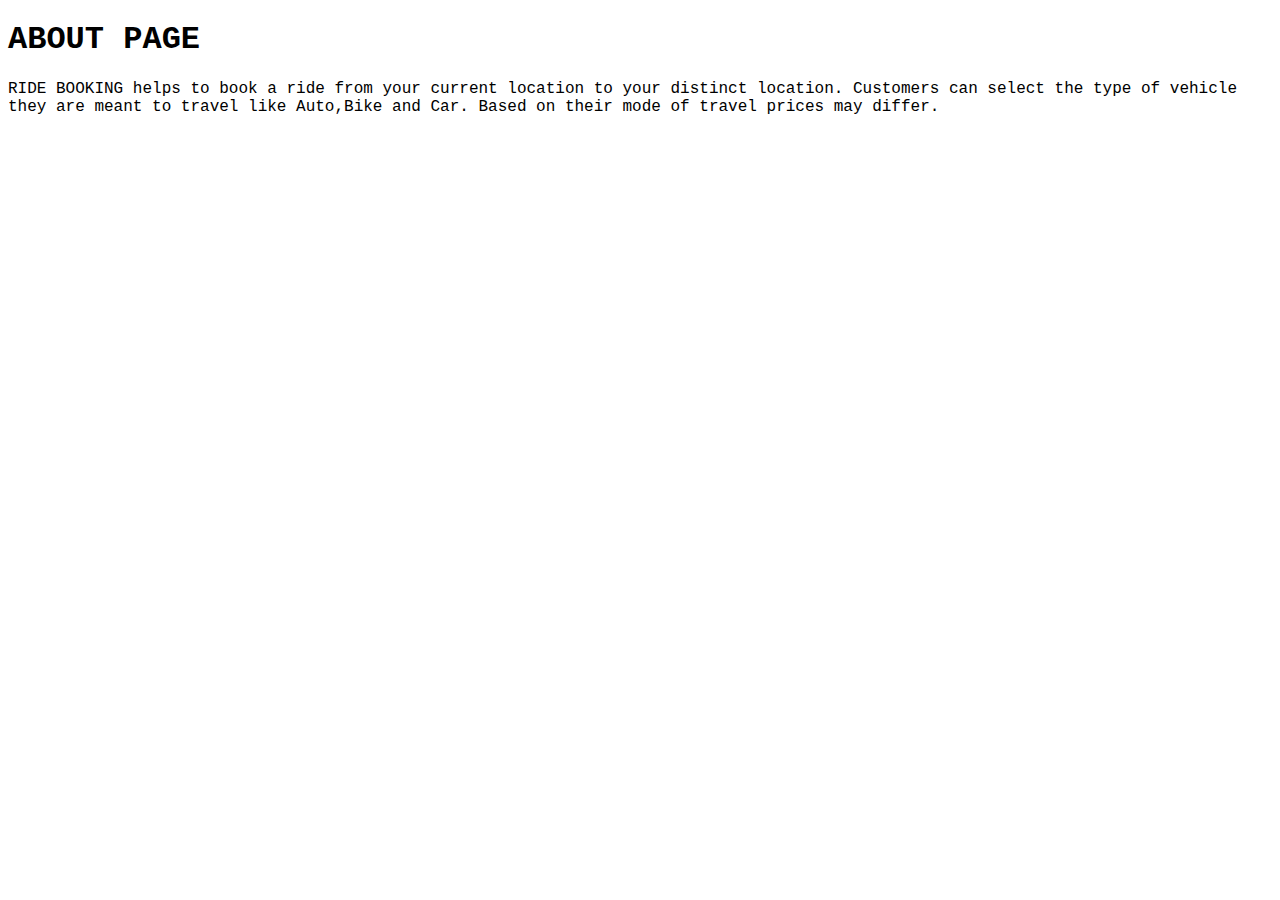
<file: about.html>
<!DOCTYPE html>
<html lang="en">
<head>
    <meta charset="UTF-8">
    <meta name="viewport" content="width=device-width, initial-scale=1.0">
    <title>About page</title>
    <link rel="stylesheet" href="style.css">
</head>
<body>
    <div class="ABOUT US">
        <h1>ABOUT PAGE</h1>
        <P> RIDE BOOKING helps to book a ride from your current location to your distinct location.
            Customers can select the type of vehicle they are meant to travel like Auto,Bike and Car.
            Based on their mode of travel prices may differ.
        </P>
    </div>
</body>
</html>
</file>
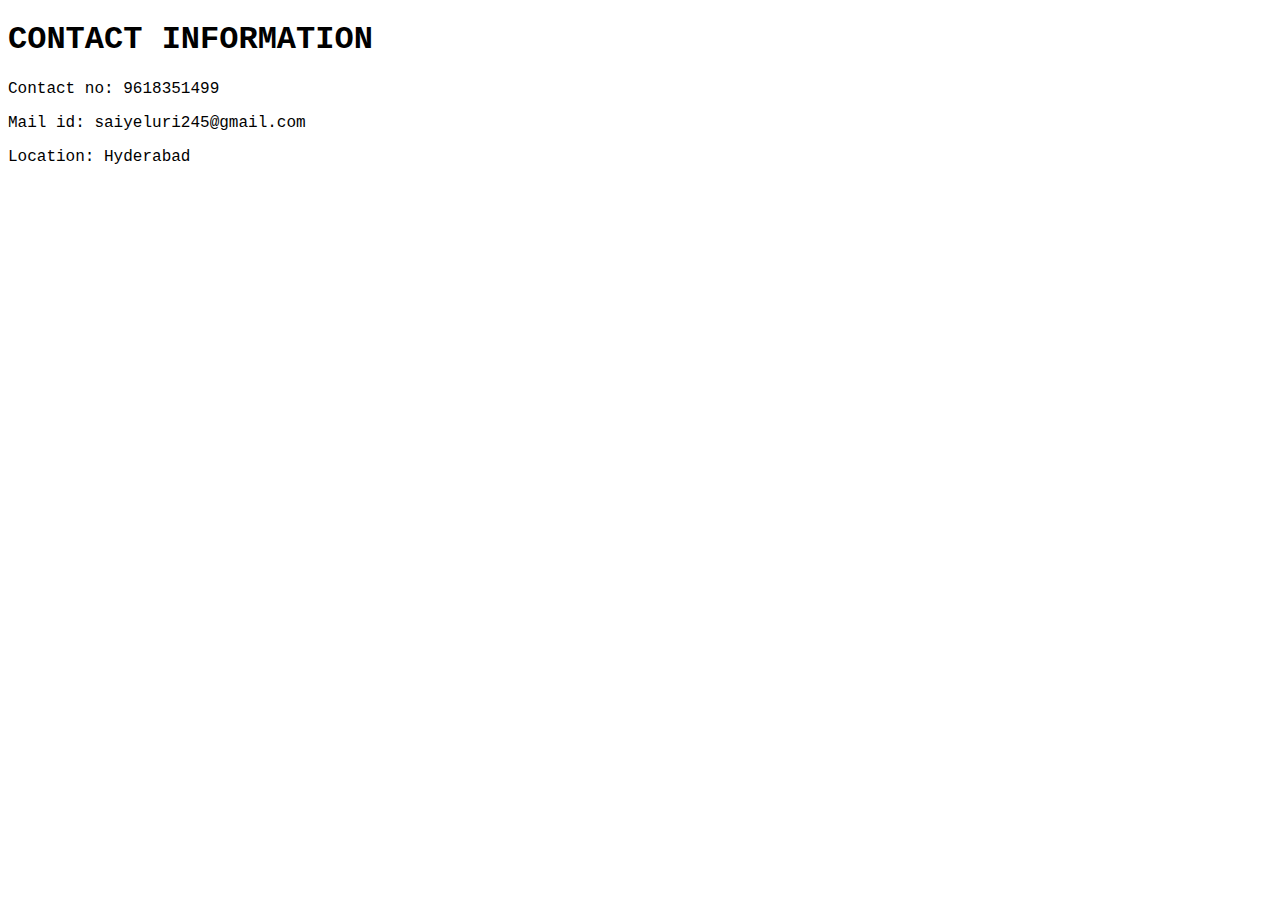
<file: contact.html>
<!DOCTYPE html>
<html lang="en">
<head>
    <meta charset="UTF-8">
    <meta name="viewport" content="width=device-width, initial-scale=1.0">
    <title>Contact</title>
    <link rel="stylesheet" href="style.css">
</head>
<body>
    <div class="Contact-info">
        <h1>CONTACT INFORMATION</h1>
        <p>Contact no: 9618351499</p>
        <p>Mail id: saiyeluri245@gmail.com</p>
        <p>Location: Hyderabad</p>
    </div> 
</body>
</html>
</file>
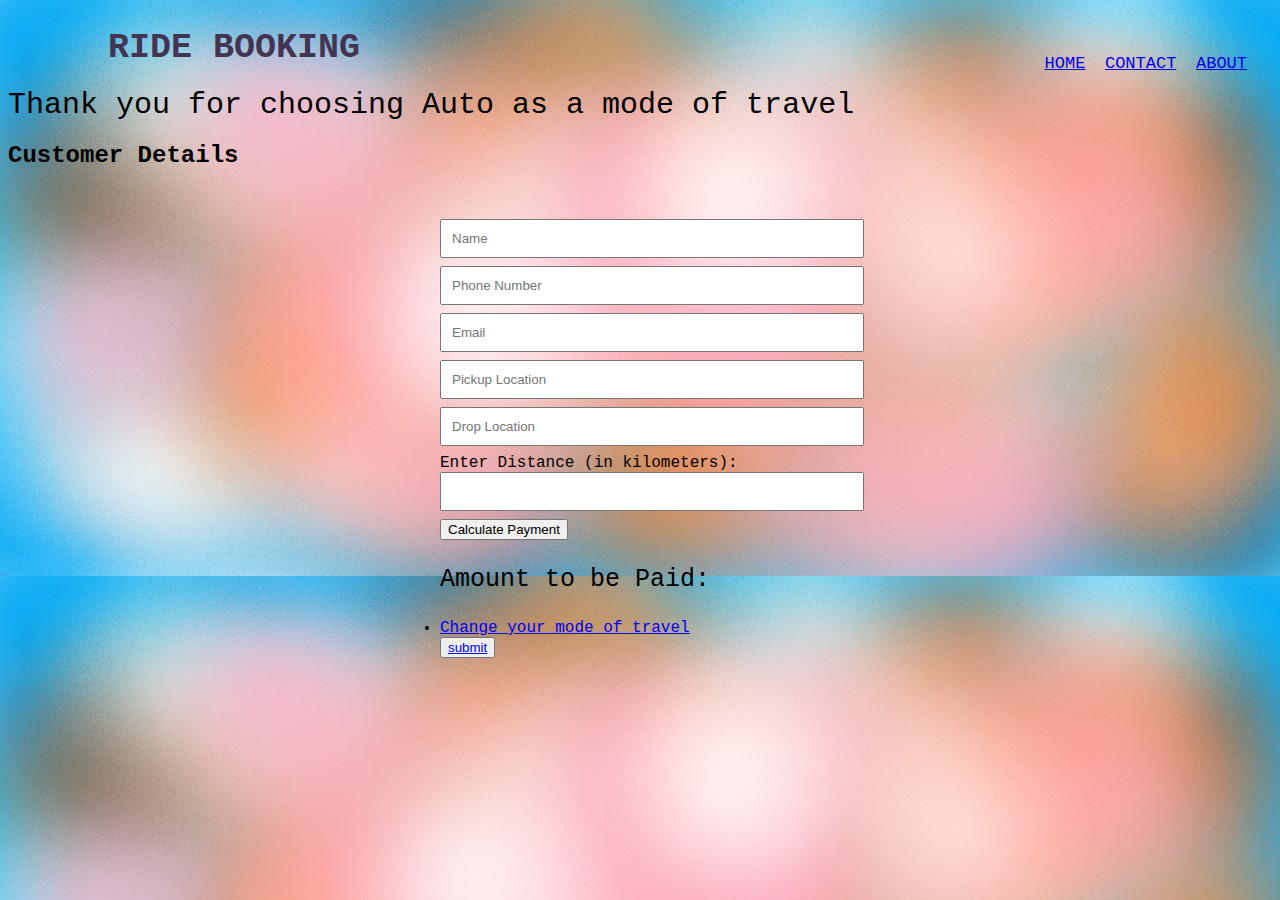
<file: contact1.html>
<!DOCTYPE html>
<html lang="en">
<head>
    <meta charset="UTF-8">
    <meta name="viewport" content="width=device-width, initial-scale=1.0">
    <title>Contact-info</title>
    <link rel="stylesheet" href="style3.css">
</head>
<body style="background: url(image3.jpg);">
    <nav>
    <label class="logo">RIDE BOOKING</label>
        <ul>
            <li><a href="index.html">HOME</a></li>
            <li><a href="contact.html">CONTACT</a></li>
            <li><a href="about.html">ABOUT</a></li>
        </ul>
    </nav>
    <header>
            Thank you for choosing Auto as a mode of travel
    </header>
    <section id="customer-details">
        <h2>Customer Details</h2>
        <form action="#">
            <div class="container">
          <input type="text" placeholder="Name" required>
          <input type="number" placeholder="Phone Number" required="10">
          <input type="text" placeholder="Email" required>
          <input type="text" placeholder="Pickup Location" required>
          <input type="text" placeholder="Drop Location" required>
          <label for="distance">Enter Distance (in kilometers):</label>
          <input type="number" id="distance">
          <button onclick="calculatePayment()">Calculate Payment</button>
          <p id="paymentAmount">Amount to be Paid: </p>
          <li><a href="vehiclemode.html">Change your mode of travel</a></li>

         
            <button type="submit"><a href="IMAGE5.png">submit</a></li></button>
        </form>
      </section>
      <script src="script1.js">

      </script>

<body>
</html>
</file>
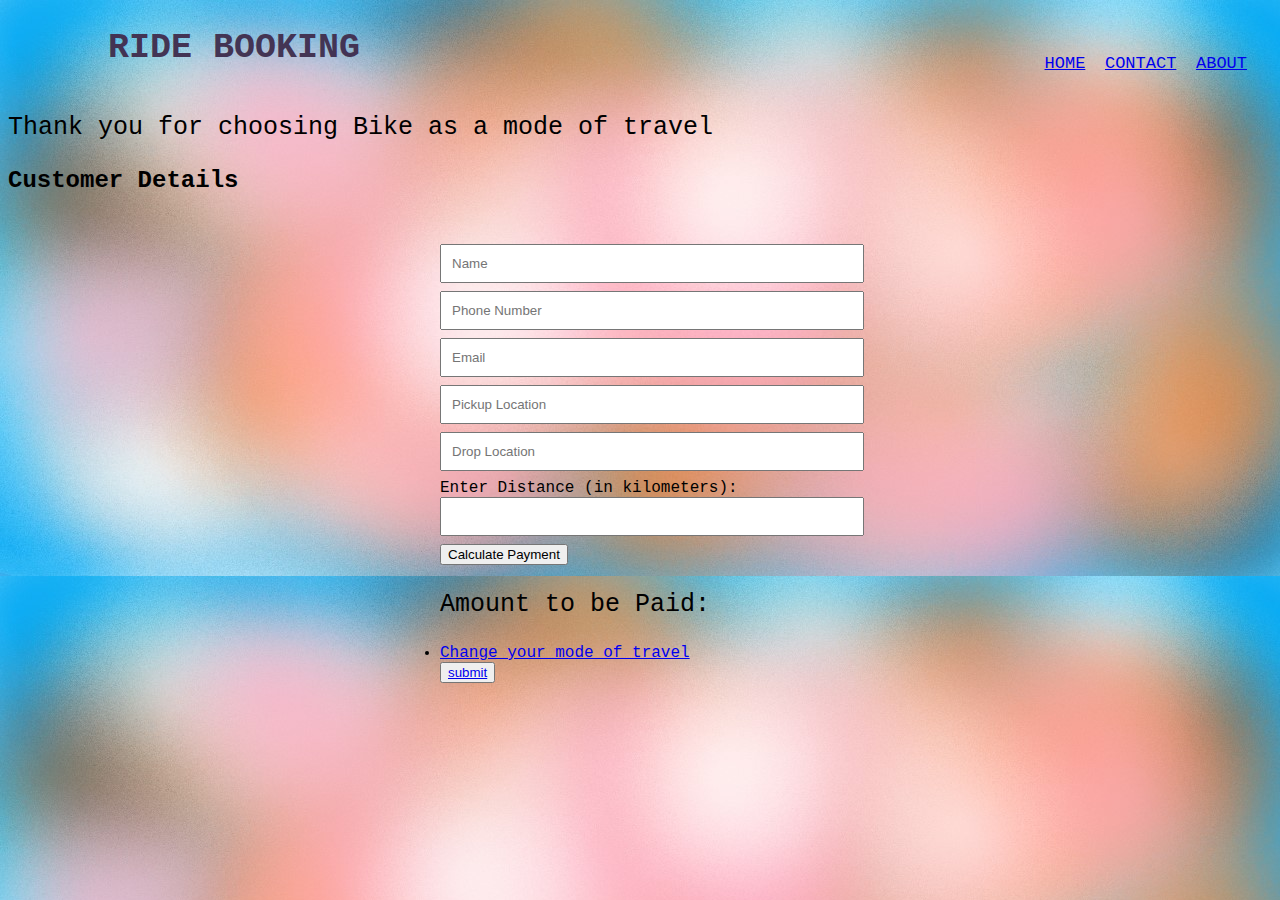
<file: contact2.html>
<!DOCTYPE html>
<html lang="en">
<head>
    <meta charset="UTF-8">
    <meta name="viewport" content="width=device-width, initial-scale=1.0">
    <title>Contact-info</title>
    <link rel="stylesheet" href="style3.css">
</head>
<body style="background: url(image3.jpg);">
    <nav>
    <label class="logo">RIDE BOOKING</label>
        <ul>
            <li><a href="index.html">HOME</a></li>
            <li><a href="contact.html">CONTACT</a></li>
            <li><a href="about.html">ABOUT</a></li>
        </ul>
    </nav>
    <header>
        <p>
            Thank you for choosing Bike as a mode of travel</p>
    </header>
    <section id="customer-details">
        <h2>Customer Details</h2>
        <form action="#">
            <div class="container">
          <input type="text" placeholder="Name" required>
          <input type="number" placeholder="Phone Number" required="10">
          <input type="text" placeholder="Email" required>
          <input type="text" placeholder="Pickup Location" required>
          <input type="text" placeholder="Drop Location" required>
          <label for="distance">Enter Distance (in kilometers):</label>
          <input type="number" id="distance">
          <button onclick="calculatePayment()">Calculate Payment</button>
          <p id="paymentAmount">Amount to be Paid: </p>
          <li><a href="vehiclemode.html">Change your mode of travel</a></li>

         
          <button type="submit"><a href="IMAGE5.png">submit</a></li></button>
            </div>
            </div>
        </form>
      </section>
      <script src="script2.js"></script>

<body>
</html>
</file>
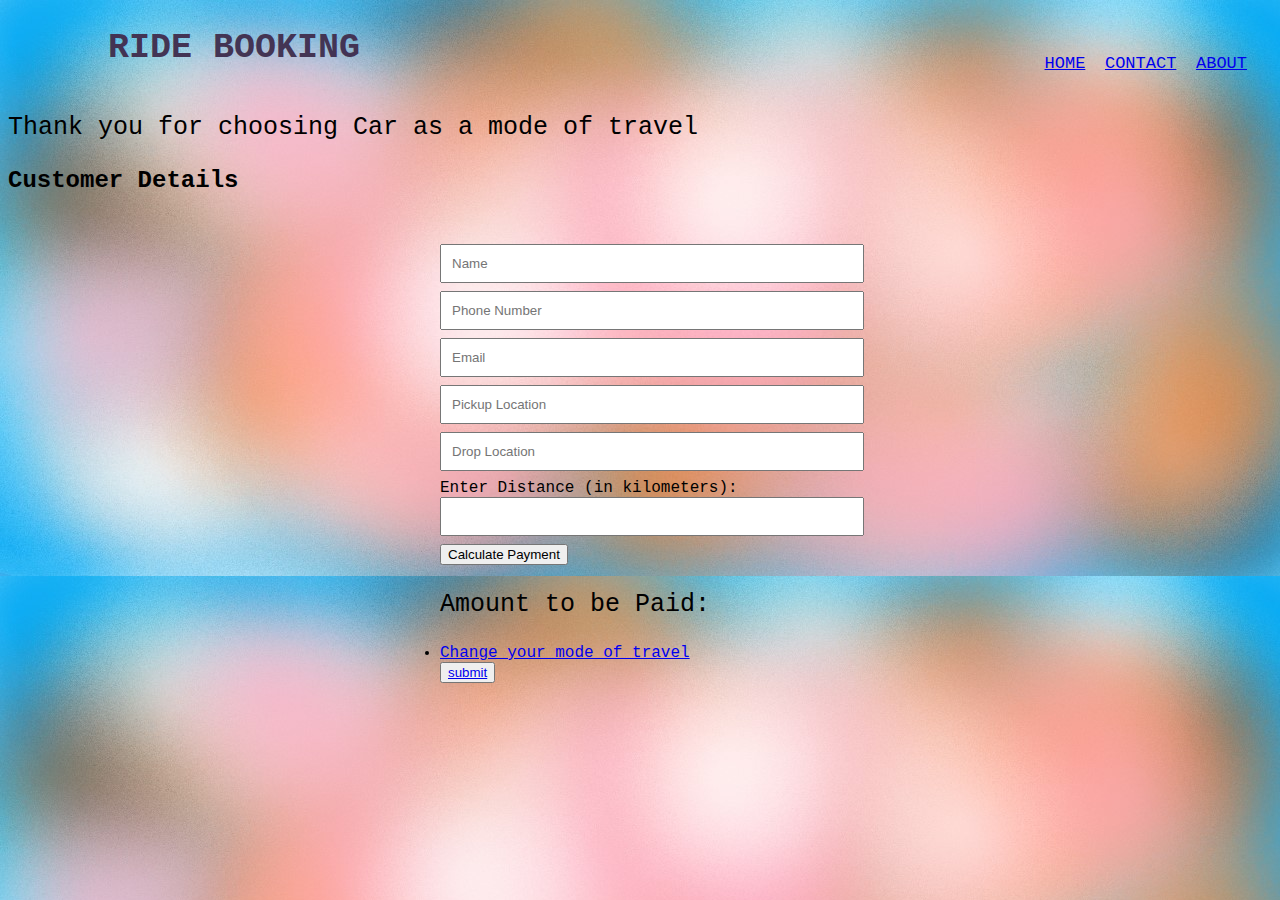
<file: contact3.html>
<!DOCTYPE html>
<html lang="en">
<head>
    <meta charset="UTF-8">
    <meta name="viewport" content="width=device-width, initial-scale=1.0">
    <title>Contact-info</title>
    <link rel="stylesheet" href="style3.css">
</head>
<body style="background: url(image3.jpg);">
    <nav>
    <label class="logo">RIDE BOOKING</label>
        <ul>
            <li><a href="index.html">HOME</a></li>
            <li><a href="contact.html">CONTACT</a></li>
            <li><a href="about.html">ABOUT</a></li>
        </ul>
    </nav>
    <header>
        <p>
            Thank you for choosing Car as a mode of travel</p>
    </header>
    <section id="customer-details">
        <h2>Customer Details</h2>
        <form action="#">
            <div class="container">
          <input type="text" placeholder="Name" required>
          <input type="number" placeholder="Phone Number" required="10">
          <input type="text" placeholder="Email" required>
          <input type="text" placeholder="Pickup Location" required>
          <input type="text" placeholder="Drop Location" required>
          <label for="distance">Enter Distance (in kilometers):</label>
          <input type="number" id="distance">
          <button onclick="calculatePayment()">Calculate Payment</button>
          <p id="paymentAmount">Amount to be Paid: </p>
          <li><a href="vehiclemode.html">Change your mode of travel</a></li>

         
          <button type="submit"><a href="IMAGE5.png">submit</a></li></button>
            </div>
            </div>
        </form>
      </section>
      <script src="script3.js"></script>

<body>
</html>
</file>
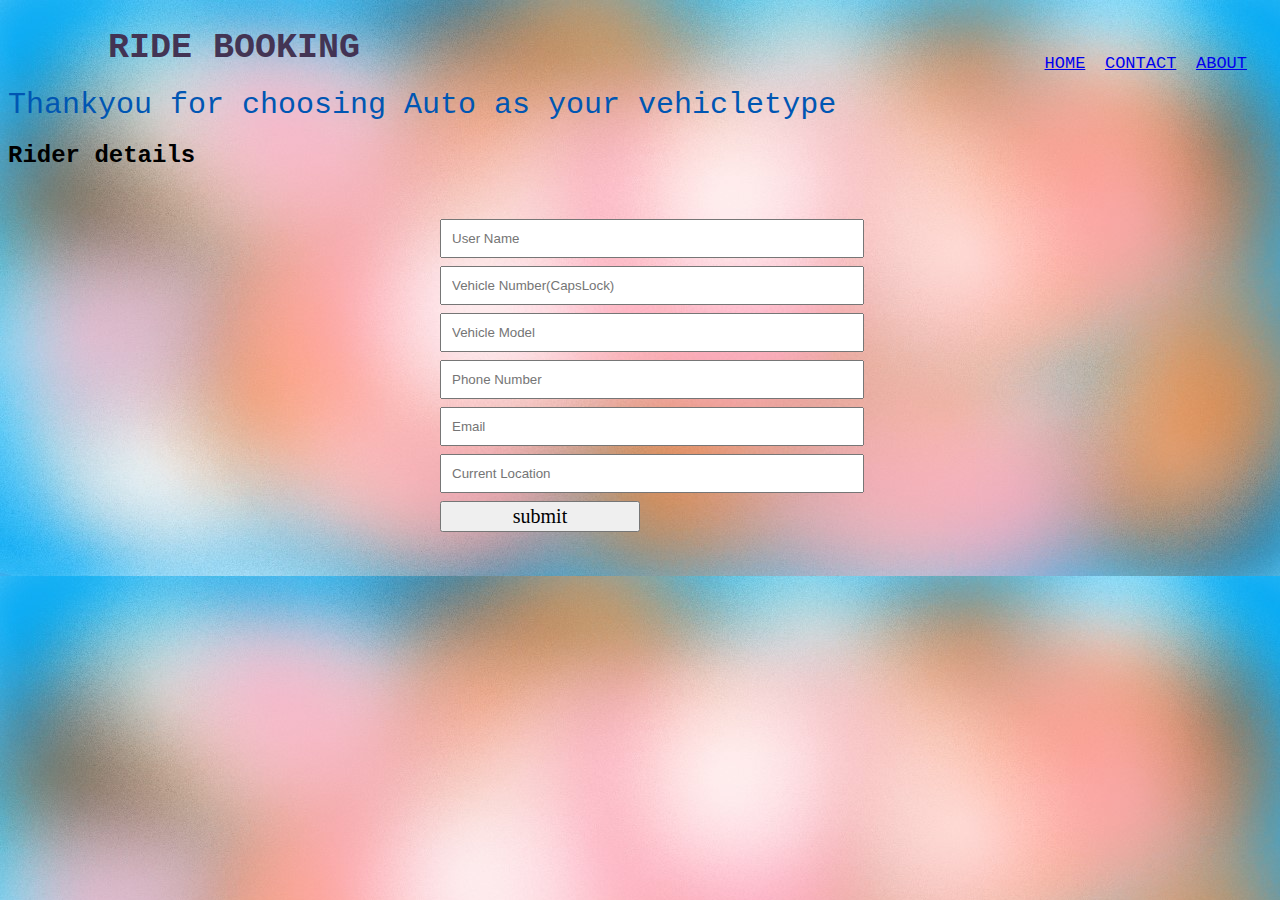
<file: rider1.html>
<!DOCTYPE html>
<html lang="en">
<head>
    <meta charset="UTF-8">
    <meta name="viewport" content="width=device-width, initial-scale=1.0">
    <title>Contact-info</title>
    <link rel="stylesheet" href="style5.css">
</head>
<body style="background: url(image3.jpg);">
    <nav>
    <label class="logo">RIDE BOOKING</label>
        <ul>
            <li><a href="index.html">HOME</a></li>
            <li><a href="contact.html">CONTACT</a></li>
            <li><a href="about.html">ABOUT</a></li>
        </ul>
    </nav>
    <header>
            Thankyou for choosing Auto as your vehicletype
    </header>
    <section id="Rider Details">
        <h2>Rider details</h2>
        <form action="#">
            <div class="container">
                <input type="text" placeholder="User Name" required>
                <input type="text"  placeholder="Vehicle Number(CapsLock)" required>
                <input type="text" placeholder="Vehicle Model">
                <input type="number" placeholder="Phone Number" required="10">
                <input type="text" placeholder="Email" required>
                <input type="text" placeholder="Current Location" required>
                <button type="submit">submit</a></button>
            </div>
    </body>
</html>
</file>
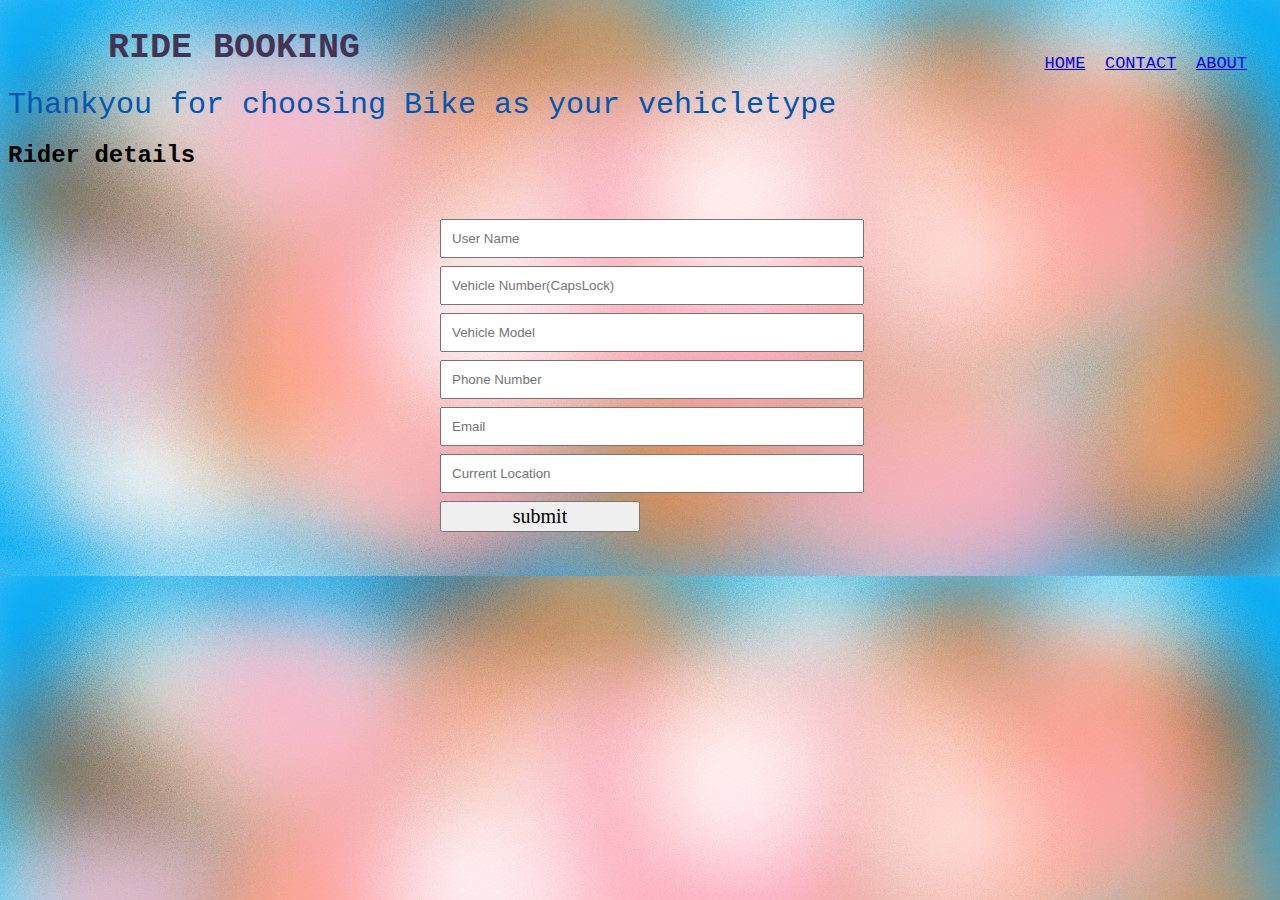
<file: rider2.html>
<!DOCTYPE html>
<html lang="en">
<head>
    <meta charset="UTF-8">
    <meta name="viewport" content="width=device-width, initial-scale=1.0">
    <title>Contact-info</title>
    <link rel="stylesheet" href="style5.css">
</head>
<body style="background: url(image3.jpg);">
    <nav>
    <label class="logo">RIDE BOOKING</label>
        <ul>
            <li><a href="index.html">HOME</a></li>
            <li><a href="contact.html">CONTACT</a></li>
            <li><a href="about.html">ABOUT</a></li>
        </ul>
    </nav>
    <header>
            Thankyou for choosing Bike as your vehicletype
    </header>
    <section id="Rider Details">
        <h2>Rider details</h2>
        <form action="#">
            <div class="container">
                <input type="text" placeholder="User Name" required>
                <input type="text"  placeholder="Vehicle Number(CapsLock)" required>
                <input type="text" placeholder="Vehicle Model">
                <input type="number" placeholder="Phone Number" required="10">
                <input type="text" placeholder="Email" required>
                <input type="text" placeholder="Current Location" required>
                
                <button type="submit">submit</button>
            </div>
    </body>
</html>
</file>
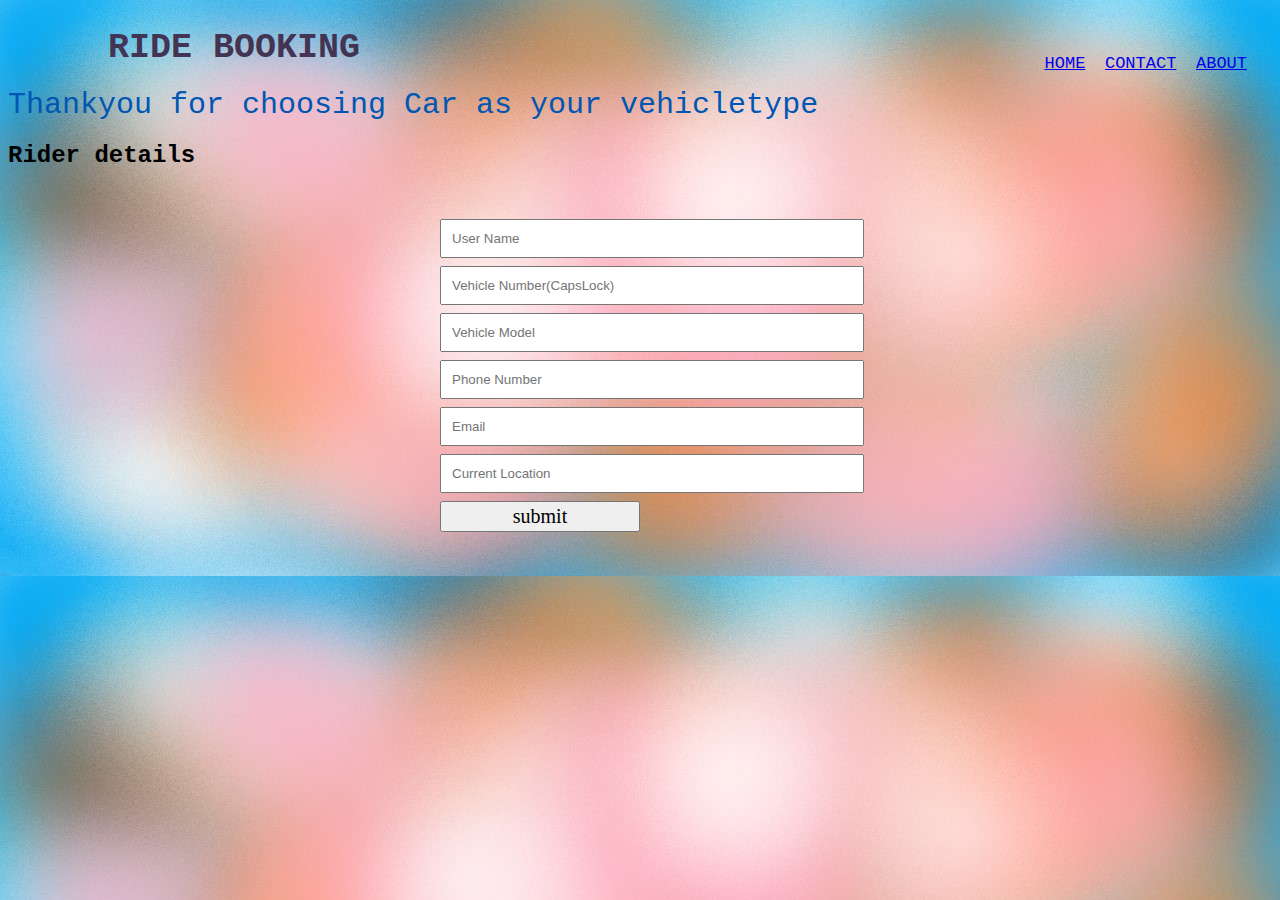
<file: rider3.html>
<!DOCTYPE html>
<html lang="en">
<head>
    <meta charset="UTF-8">
    <meta name="viewport" content="width=device-width, initial-scale=1.0">
    <title>Contact-info</title>
    <link rel="stylesheet" href="style5.css">
</head>
<body style="background: url(image3.jpg);">
    <nav>
    <label class="logo">RIDE BOOKING</label>
        <ul>
            <li><a href="index.html">HOME</a></li>
            <li><a href="contact.html">CONTACT</a></li>
            <li><a href="about.html">ABOUT</a></li>
        </ul>
    </nav>
    <header>
            Thankyou for choosing Car as your vehicletype
    </header>
    <section id="Rider Details">
        <h2>Rider details</h2>
        <form action="#">
            <div class="container">
                <input type="text" placeholder="User Name" required>
                <input type="text"  placeholder="Vehicle Number(CapsLock)" required>
                <input type="text" placeholder="Vehicle Model">
                <input type="number" placeholder="Phone Number" required="10">
                <input type="text" placeholder="Email" required>
                <input type="text" placeholder="Current Location" required>
                <button type="submit">submit</button>
            </div>
    </body>
</html>
</file>
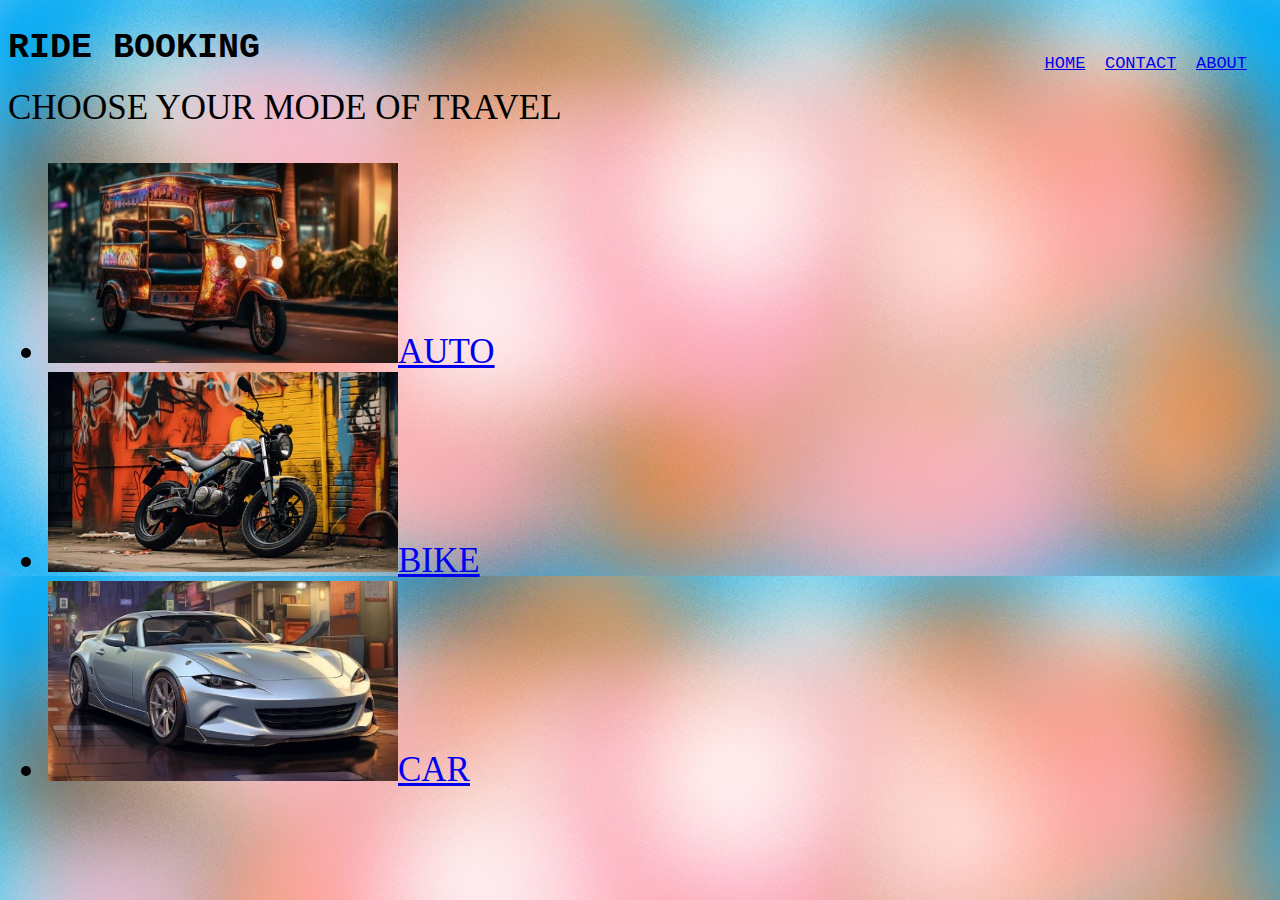
<file: vehiclemode.html>
<!DOCTYPE html>
<html lang="en">
<head>
    <meta charset="UTF-8">
    <meta name="viewport" content="width=device-width, initial-scale=1.0">
    <title>Choose your vehicle</title>
    <link rel="stylesheet" href="style2.css">
</head>
<body style="background: url(image3.jpg);">
    <nav>
    <label class="logo">RIDE BOOKING</label>
        <ul>
            <li><a href="index.html">HOME</a></li>
            <li><a href="contact.html">CONTACT</a></li>
            <li><a href="about.html">ABOUT</a></li>
        </ul>
    </nav>
    <header>
        CHOOSE YOUR MODE OF TRAVEL
        <ul>
          <li><img src="auto photo.png" width="350px" height="200px" ><a href="contact1.html" >AUTO</a></li>
          <li><img src="bike photo.jpg" width="350px" height="200px" ><a href="contact2.html">BIKE</a></li>
          <li><img src="car photo.jpg"  width="350px" height="200px" ><a href="contact3.html">CAR</a></li>
        </ul>
    </header>
    
</body>
</html>
</file>
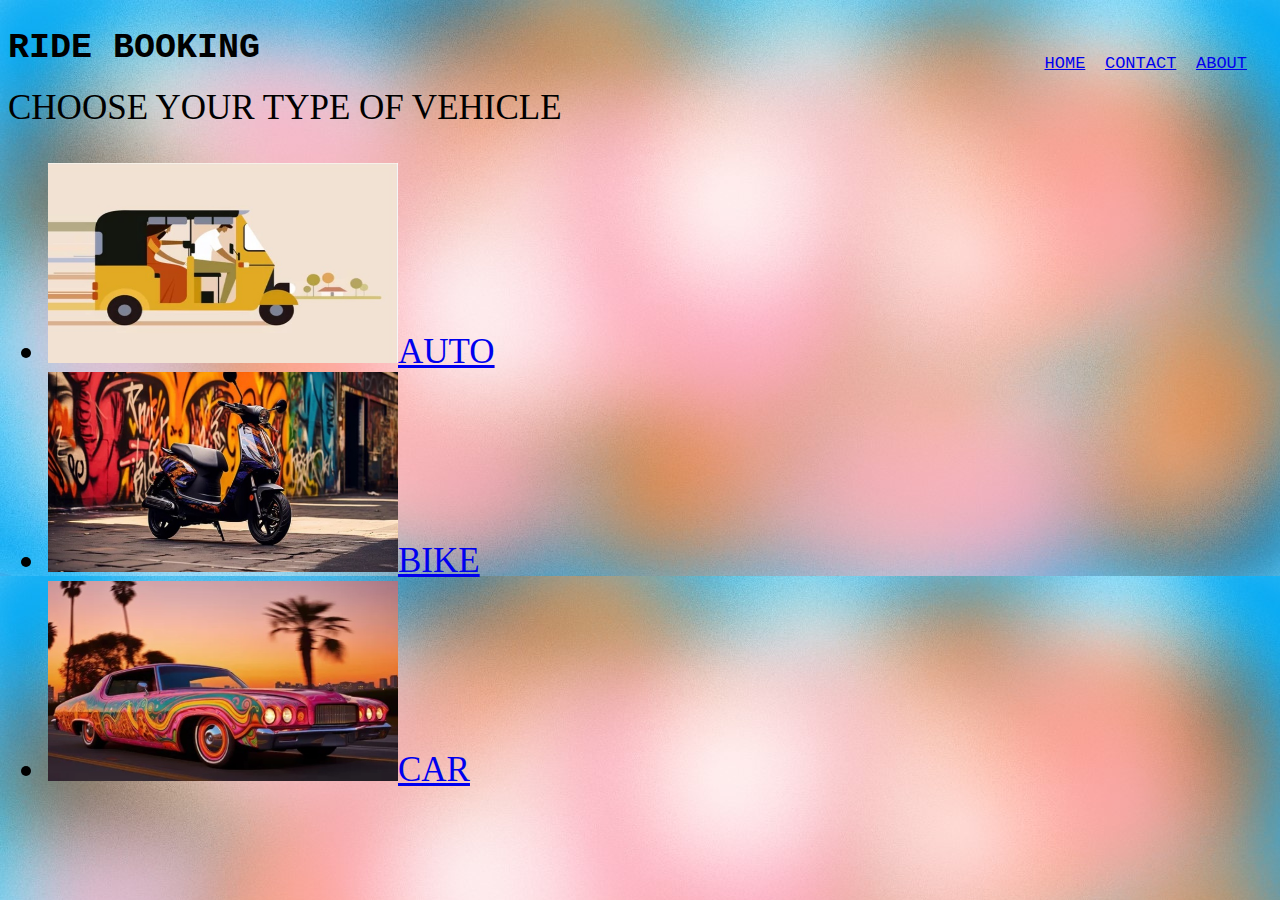
<file: vehicletype.html>
<!DOCTYPE html>
<html lang="en">
<head>
    <meta charset="UTF-8">
    <meta name="viewport" content="width=device-width, initial-scale=1.0">
    <title>Choose your vehicle</title>
    <link rel="stylesheet" href="style2.css">
</head>
<body style="background: url(image3.jpg);">
    <nav>
    <label class="logo">RIDE BOOKING</label>
        <ul>
            <li><a href="index.html">HOME</a></li>
            <li><a href="contact.html">CONTACT</a></li>
            <li><a href="about.html">ABOUT</a></li>
        </ul>
    </nav>
    <header>
        CHOOSE YOUR TYPE OF VEHICLE
        <ul>
          <li><img src="auto photo 1.jpg" width="350px" height="200px" ><a href="rider1.html">AUTO</a></li>
          <li><img src="bike photo 1.jpg" width="350px" height="200px" ><a href="rider2.html">BIKE</a></li>
          <li><img src="car photo 1.jpg"  width="350px" height="200px" ><a href="rider3.html">CAR</a></li>
        </ul>
    </header>
    
</body>
</html>
</file>
<file: style.css>
.{
    margin: 0;
    padding: 0;
    text-decoration: none;
    list-style: none;
    box-sizing: border-box;
    align-items: center;

}

.container {
    
}

body{
    font-family: 'Courier New', Courier, monospace;

}

nav{
    /*background: lightsteelblue;*/
    height: 80px;
}

label.logo{
    color: rgb(67, 52, 84);
    font-size: 35px;
    line-height: 80px;
    padding: 0 100px;
    font-weight: bold;
    user-select: none;
}

nav ul{
    float: right;
    margin-right: 20px;
}

nav ul li{
    display: inline-block;
    line-height: 80px;
    margin: 0 5px;
}

nav ul li a{
    color: rgb(100,40,4,);
    font-size: 17px;

} 
  .next-button:hover {
    background-color: #4b739e;
  }

/*.contact-info{

    margin: 20px;
    padding: 20px;
    border: 1px solid #ccc;
    border-radius: 5px;
    background-color: #f9f9f9;
}

.contact-info h1 {
    color: black;
}

.about-info h1{
    color: black;
}

button{
  font-family: 'Times New Roman', Times, serif;
  font-size: 20px;
  font-weight: 400;
  cursor: pointer;
}

.contact-info{

    margin: 20px;
    padding: 20px;
    border: 1px solid #ccc;
    border-radius: 5px;
    background-color: #f9f9f9;
}

.contact-info h1 {
    color: black;
}

.about-info h1{
    color: black;
}*/

button#submitButton{
    position: fixed;
    bottom: 100px;
    right: 650px;
    padding: 10px 20px;
    font-size: 16px;
    background-color: #007bff;
    color: #fff;
    border: none;
    border-radius: 5px;
    cursor: pointer;
}

button#submitButton:hover{
    background-color: none;
}
</file>
<file: style3.css>
.{
    margin: 0;
    padding: 0;
    text-decoration: none;
    list-style: none;
    box-sizing: border-box;

}

body{
    font-family: 'Courier New', Courier, monospace;

}

nav{
    /*background: lightsteelblue;*/
    height: 80px;
}

label.logo{
    color: rgb(67, 52, 84);
    font-size: 35px;
    line-height: 80px;
    padding: 0 100px;
    font-weight: bold;
    user-select: none;
}

nav ul{
    float: right;
    margin-right: 20px;
}

nav ul li{
    display: inline-block;
    line-height: 80px;
    margin: 0 5px;
}

nav ul li a{
    color: rgb(100,40,4,);
    font-size: 17px;

} 
  .next-button:hover {
    background-color: ;
  }

.contact-info{

    margin: 20px;
    padding: 20px;
    border: 1px solid #ccc;
    border-radius: 5px;
    background-color: #f9f9f9;
}

.contact-info h1 {
    color: black;
}

header{
    font-family: 'Courier New', Courier, monospace;
    font-size: 30px;
    font-weight: 500;
    font: bold;
    color: black;
}

h2{
    justify-content: center;
    align-content: center;
    
}
.container {
    max-width: 400px;
    margin: 30px auto;
    padding: 20px;
    /*border: 2px solid #ccc;
    border-radius: 10px;*/
}

input[type = "text"] {
    width: 100%;
    padding: 10px;
    margin-bottom: 8px;o
}
input[type = "number"]{
    width: 100%;
    padding: 10px;
    margin-bottom: 8px;
}
p {
    font-size: 25px;
}
.button{
    color: black;
    margin: auto;
    width: 50%;
    padding: 2px;
    font-size: 20px;
    font-family: 'Times New Roman, Times, serif';
    font-weight: 500;
}
.button:hover{
    background-color: none;
}




.input-box{
    position: relative;
    width: 100%;
    height: 50px;
    /*border-bottom: 2px solid #162938;*/
    margin: 30px 0;
}

.input-box label{
    position: absolute;
    top: 50%;
    left: 5px;
    transform: translateY(-50%);
    font-size: 1em;
    color: #162938;
    font-weight: 500;
    pointer-events: none;
    transition: .5s;
    
}

.input-box input:focus~label,.input-box input:valid~label{
    top: -5px;
}

.input-box input{
    width: 100%;
    height: 100%;
    background: transparent;
    font-size: 1em;
    color: #162938;
    font-weight: 600;
    padding: 0 35px 0 5px;

}

.input-box .icon{
    position: absolute;
    right: 8px;
    font-size: 1.2em;
    /*color: #162938;
    line-height: 57px;*/
}
</file>
<file: style5.css>
.{
    margin: 0;
    padding: 0;
    text-decoration: none;
    list-style: none;
    box-sizing: border-box;

}

body{
    font-family: 'Courier New', Courier, monospace;

}

nav{
    /*background: lightsteelblue;*/
    height: 80px;
}

label.logo{
    color: rgb(67, 52, 84);
    font-size: 35px;
    line-height: 80px;
    padding: 0 100px;
    font-weight: bold;
    user-select: none;
}

nav ul{
    float: right;
    margin-right: 20px;
}

nav ul li{
    display: inline-block;
    line-height: 80px;
    margin: 0 5px;
}

nav ul li a{
    color: rgb(100,40,4,);
    font-size: 17px;

} 
  .next-button:hover {
    background-color: #0056b3;
  }

.contact-info{

    margin: 20px;
    padding: 20px;
    border: 1px solid #ccc;
    border-radius: 5px;
    background-color: #f9f9f9;
}

.contact-info h1 {
    color: black;
}

header{
    font-family: 'Courier New', Courier, monospace;
    font-size: 30px;
    font-weight: 500;
    color: #0056b3;
}

h2{
    justify-content: center;
    align-content: center;
    
}
.container {
    max-width: 400px;
    margin: 30px auto;
    padding: 20px;
}

input[type = "text"] {
    width: 100%;
    padding: 10px;
    margin-bottom: 8px;
}
input[type = "number"]{
    width: 100%;
    padding: 10px;
    margin-bottom: 8px;
}
p {
    font-size: 25px;
}
button{
    color: black;
    margin: auto;
    width: 50%;
    padding: 2px;
    font-size: 20px;
    font-family: 'Times New Roman, Times, serif';
    font-weight: 500;
}
</file>
<file: style2.css>
.{
    margin: 0;
    padding: 0;
    text-decoration: none;
    list-style: none;
    box-sizing: border-box;

}

body{
    font-family: 'Courier New', Courier, monospace;

}

nav{
    /*background: lightsteelblue;*/
    height: 80px;
    
}

label.logo{
    font: bold;
    font-size: 35px;
    line-height: 80px;
    font-weight: bold;
    user-select: none;
}

nav ul{
    float: right;
    margin-right: 20px;
}

nav ul li{
    display: inline-block;
    line-height: 80px;
    margin: 0 5px;
}

nav ul li a{
    color: rgb(100,40,4,);
    font-size: 17px;

} 
header{
    font-family: 'Times New Roman', Times, serif;
    font-size: 35px;
    font-weight: 500;
    color: black;
}
  .next-button:hover {
    background-color: #0056b3;
  }

.contact-info{

    margin: 20px;
    padding: 20px;
    border: 1px solid #ccc;
    border-radius: 5px;
    background-color: #f9f9f9;
}

.contact-info h1 {
    color: black;
}
</file>
